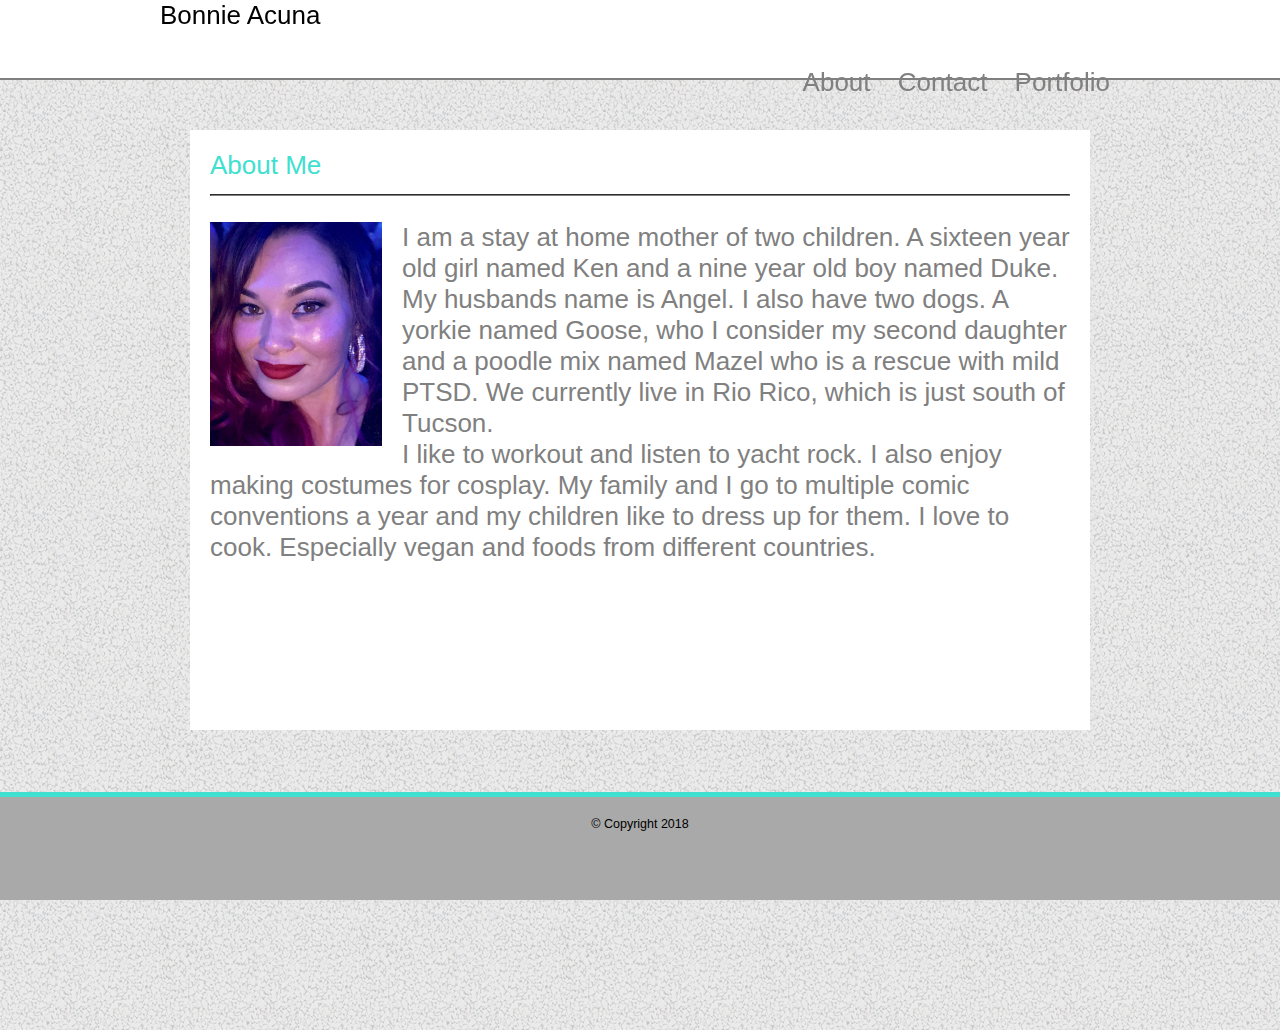
<file: index.html>
<!DOCTYPE <!DOCTYPE html>
<html lang="en">

<head>
    <meta charset="UTF-8">
    <title>Basic-Portfolio</title>
    <meta name="viewport" content="width=device-width, initial-scale=1.0">
    <link rel="stylesheet" type="text/css" href="assets/css/style.css" />
</head>

<body>

        <!-- <ul id="topnav">
                <li><a href="index.html">About</a></li>
                <li><a href="contact.html">Contact</a></li>
                <li><a href="Portfolio.html">Portfolio</a></li>
        </ul> -->
        <header> 
                <div class="container">
                  <section id="name">
                      Bonnie Acuna
                  </section>
                      <ul id="topnav">
                          <li><a href="index">About</a></li>
                          <li><a href="contact.html">Contact</a></li>
                          <li><a href="Portfolio.html">Portfolio</a></li>
                      </ul>
                </div>
            </header>
   
    <div class="wrapper">
            <div id="insideaboutme">
             About Me
                <hr>
                <div class="holder row">
                    <div class="paragraph">
                        <p> <img src="assets/images/IMG_0057.jpg" alt="me" class="picture"/> 
                            I am a stay at home mother of two children.  
                            A sixteen year old girl named Ken and a nine 
                            year old boy named Duke.  My husbands name is 
                            Angel.  I also have two dogs.  A yorkie named
                            Goose, who I consider my second daughter and a 
                            poodle mix named Mazel who is a rescue with mild
                            PTSD.  We currently live in Rio Rico, which is 
                            just south of Tucson. 
                            <br>
                            I like to workout and listen to yacht rock.  
                            I also enjoy making costumes for cosplay.  My family and
                            I go to multiple comic conventions a year and my
                            children like to dress up for them.  I love to cook.  
                            Especially vegan and foods from different countries. 
                        </p>
                    
                    </div>
                </div>
            </div>
    </div>
    <footer>
            <small>&copy; Copyright 2018</small>
    </footer>

</body>
</html>
</file>
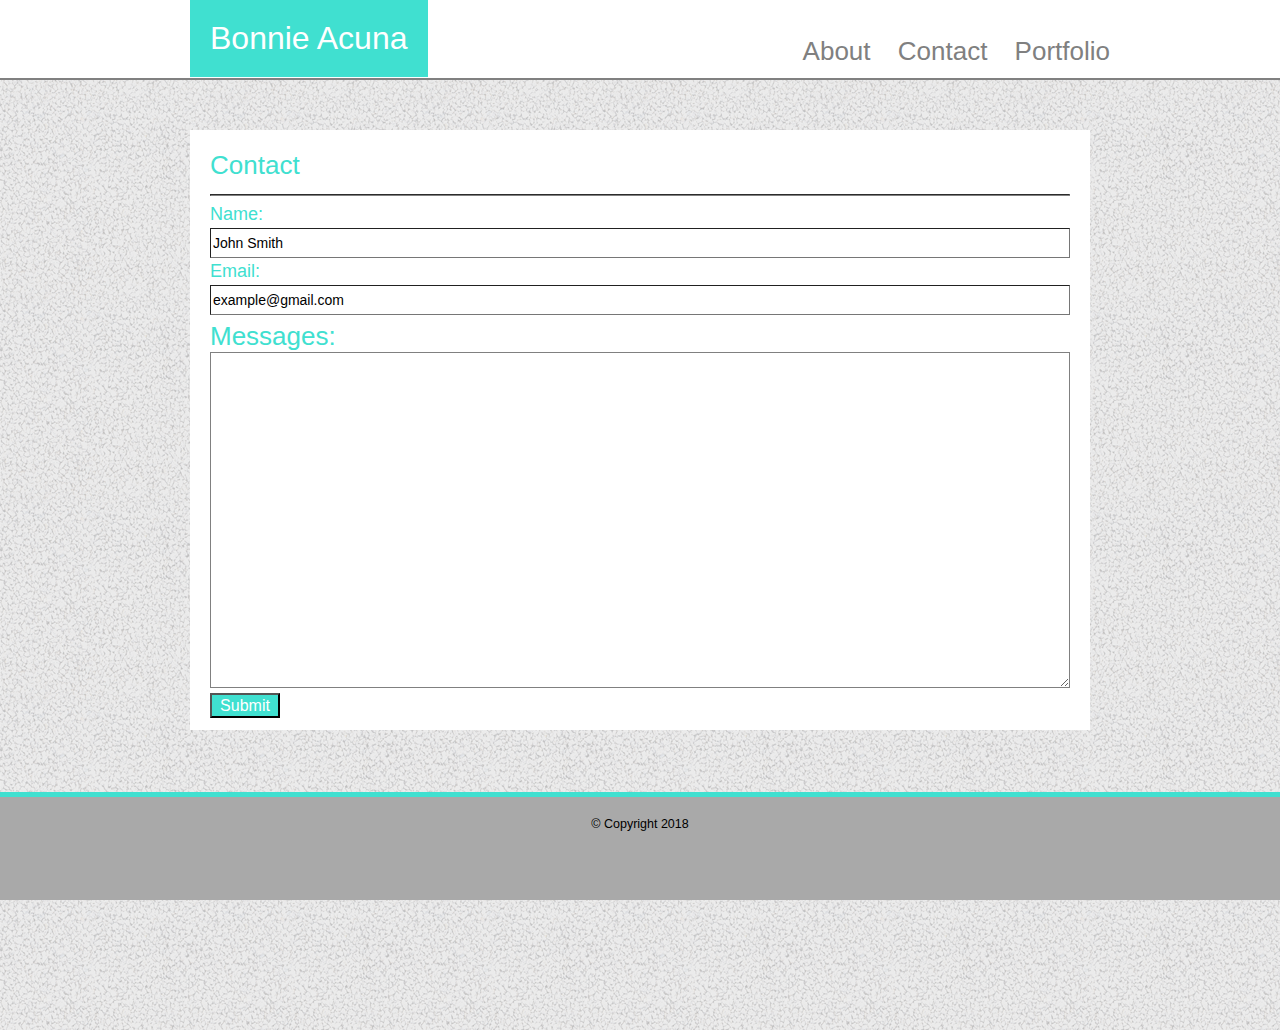
<file: contact.html>
<!DOCTYPE <!DOCTYPE html>
<html lang="en">

<head>
    <meta charset="UTF-8">
    <title>Contact</title>
    <meta name="viewport" content="width=device-width, initial-scale=1.0">
    <link rel="stylesheet" type="text/css" href="assets/css/style.css" />
    
</head>
<body>

    <!-- <ul id="topnav">
        <li><a href="index.html">About</a></li>
        <li><a href="contact.html">Contact</a></li>
        <li><a href="Portfolio.html">Portfolio</a></li>
    </ul> -->
    <header>
       <div class="container">
        <div class="name">
            Bonnie Acuna
        </div>
            <ul id="topnav">
                <li><a href="index.html">About</a></li>
                <li><a href="contact.html">Contact</a></li>
                <li><a href="Portfolio.html">Portfolio</a></li>
            </ul>
       </div>
    </header>

    <div class="wrapper">
            <div id="insideaboutme">
                Contact
                <hr>
             <div class="titles">
                    <form action="">
                        Name:<br>
                        <input type="text" name="name" value="John Smith" cols="150">
                        <br>
                        Email:<br>
                        <input type="text" name="email" value="example@gmail.com">
                    </form>
             </div>
             <div class="messagebox">
                <form action="/action_page.php">
                    Messages:<br>
                    <textarea name="message" rows="22" cols="150"></textarea>
                    <br>
                    <input type="submit">
                </form>
             </div>
            </div>
    </div>

    <footer>
            <small>&copy; Copyright 2018</small>
    </footer>

    
</body>
</html>
</file>
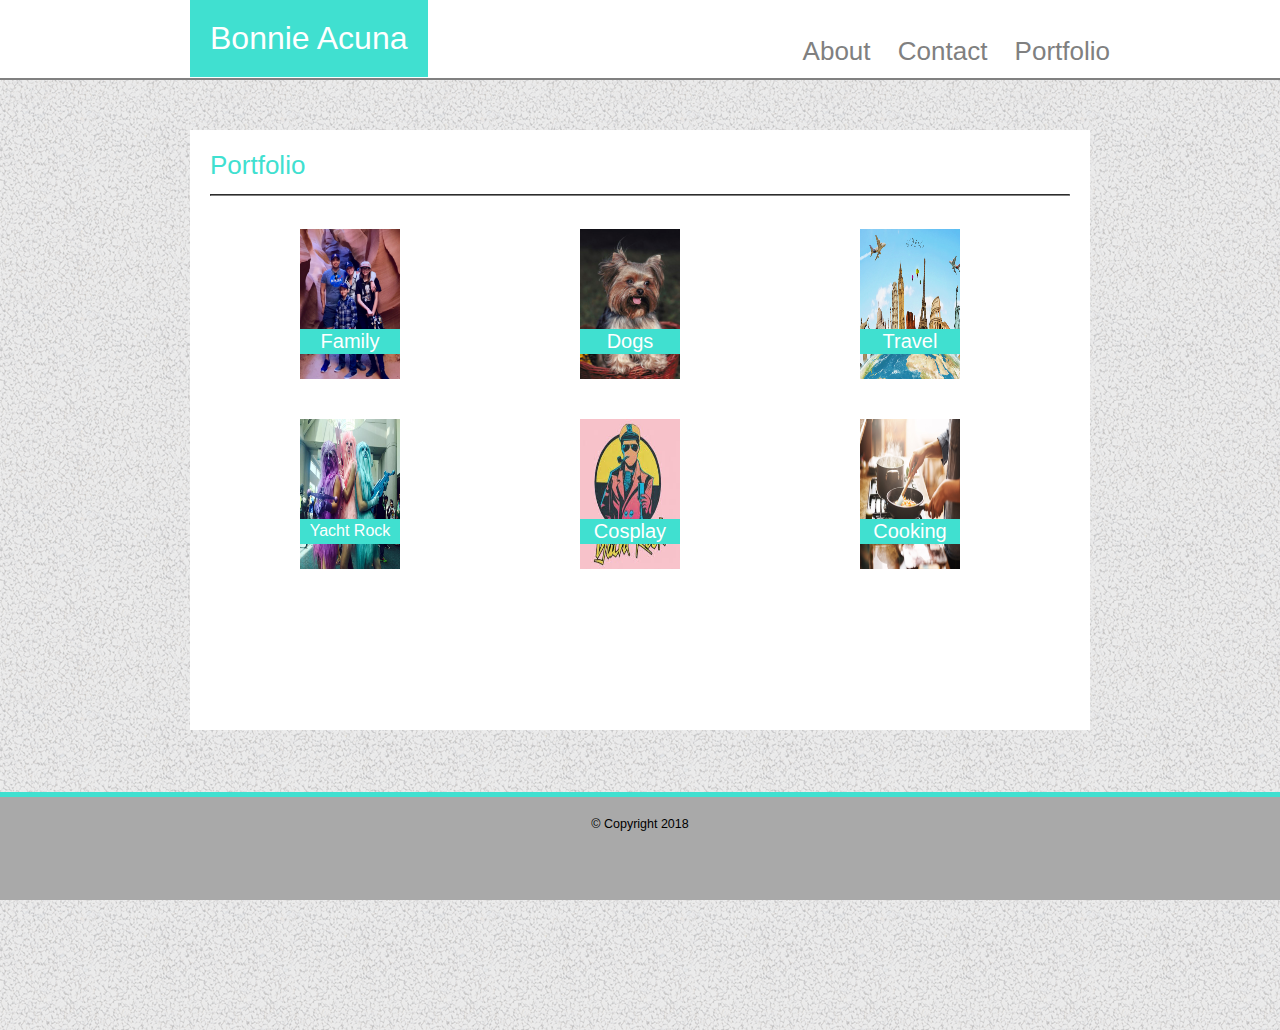
<file: Portfolio.html>
<!DOCTYPE <!DOCTYPE html>
<html lang="en">

<head>

    <meta charset="UTF-8">
    <title>Portfolio</title>
    <meta name="viewport" content="width=device-width, initial-scale=1.0">
    <link rel="stylesheet" type="text/css" href="assets/css/style.css" />
</head>

<body>


    <!-- <ul id="topnav">
        <li><a href="index.html">About</a></li>
        <li><a href="contact.html">Contact</a></li>
        <li><a href="Portfolio.html">Portfolio</a></li>
    </ul>   -->
    <header>
        <div class="container">
            <div class="name">
                Bonnie Acuna
            </div>
            <ul id="topnav">
                <li><a href="index.html">About</a></li>
                <li><a href="contact.html">Contact</a></li>
                <li><a href="Portfolio.html">Portfolio</a></li>
            </ul>
        </div>
    </header>

    <div class="wrapper">
        <div id="insideaboutme">
            Portfolio
            <hr>
            <div class="photos">
                <img src="assets/images/IMG_5033.jpg" alt="family" />
                <div class="bars">
                    Family
                </div>
            </div>
            <div class="photos">
                <img src="assets/images/87466929.jpg" alt="dogs" />
                <div class="bars">
                    Dogs
                </div>
            </div>

            <div class="photos">
                <img src="assets/images/Travel-site.jpg" alt="travel" />
                <div class="bars">
                    Travel
                </div>
            </div>
            <div class="photos">
                <img src="assets/images/AP_785698018624.jpg" alt="cosplay" />
                <div class="bars">
                    <div class="yachtrock">
                        Yacht Rock
                    </div>
                </div>
            </div>

            <div class="photos">
                <img src="assets/images/yacht rock.jpg" alt="yachtrock" />
                <div class="bars">
                    Cosplay
                </div>
            </div>
            <div class="photos">
                <img src="assets/images/gettyimages-887636042.jpg" alt="cooking" />
                <div class="bars">
                    <div class="cookingword">
                        Cooking
                    </div>

                </div>
            </div>


        </div>
    </div>

    <footer>
        <small>&copy; Copyright 2018</small>
    </footer>

</body>

</html>
</file>
<file: assets/css/style.css>
* {
    box-sizing: border-box;
}

body {
    font-size: 26px;
    font-family: 'Lucida Sans', 'Lucida Sans Regular', 'Lucida Grande', 'Lucida Sans Unicode', Geneva, Verdana, sans-serif;
    margin: 0;
    padding: 0;
    background-image: url(../images/gravel.png);
}

header {
    border-bottom: 2px solid gray;
    width: 100%;
    height: 80px;
    position: fixed;
    top: 0;
    background-color: white;
    z-index: 2;
  }
  
  .container{
    
    width: 960px;
    height: 80px;
    margin: 0 auto;
   
  } 
  .name {
      float: left;
      text-align: center;
      color: white;
      background-color: turquoise;
      padding: 20px; 
      font-size: 32px; 
      margin-left: 30px; 
  }

.wrapper {
    height: 100%;
}

 

#topnav {
    float: right;
    height: 30px;
    margin-bottom: 2em;
    
}

ul {
    text-decoration-style: none;

}

li {
    display: inline-block;
    padding: 10px;
       
}

li a {
    color: gray;
    text-decoration: none;
}


#insideaboutme {
    width: 900px;
    height: 600px;
    padding: 20px;
    background: white;
    color: turquoise;
    margin: 130px auto;
    
}



hr {
    border-width: 1px;
    border-color: gray;
}


.photos {
    float: left;
    margin: 0px 70px 0px 70px;
    z-index: -3;
    padding: 20px
}

.yachtrock {
    font-size: 16px;
    padding: 2px;
}


.bars {
    position: absolute;
    background-color: turquoise;
    margin-top: 100px;
    width: 100px;
    height: 25px;
    text-align: center;
    color: white;
    font-size: 20px;
    padding: 1px;
} 




.row::after {
    content: "";
    clear: both;
    display: table;
}

img {
    float: left;
    width: 100px;
    height: 150px;
}

.picture {
    height: 40%;
    width: 20%;
    margin-right: 20px;
    float: left;
    padding: 0;
}

p {
    color: gray;
}


.titles {
    font-size: 18px;
    color: turquoise;
    margin-top: -5;
}

.titles input {
    width: 100%;
    height: 30px;
    margin-top: 3px;
    margin-bottom: 3px;
    font-size: 14px;
    border-width: 1px;
}

.messagebox textarea {
    width: 100%;
    border-color: gray;
}

.messagebox {
    margin-top: -15px;
    
    
}

.messagebox input {
    background-color: turquoise;
    margin-top: 5px;
    width: 70px;
    height: 25px;
    color: white;
    font-size: 16px;
}


footer {
    position: fixed;
    bottom: 0;
    padding: 20px;
    width: 100%;
    height: 12%;
    background-color: darkgrey;
    margin: auto;
    border-top: 5px solid turquoise;
    text-align: center;
    font-size: 15px;
}

@media screen and (max-width: 980px) {

    .container {
        width: 768px;
    }

    #insideaboutme {
        width: 768px;
        padding: 10px;
        
    }

    .name {
        margin-left: 5px;
    }

    p {
        padding: 20px;
    }
}

@media screen and (max-width: 768px) {
    
    body {
        font-size: 20px;
    }
    
    .container {
        width: 80%;
    }

    #insideaboutme {
        width: 80%;
        margin: 100px auto;
    }

    p {
        padding: 1px;
        margin-top: auto;
    }


    li {
        padding: 10px 7px 0px 7px;
    }

    .name {
        padding: 22.4px;
        font-size: 28px;
    }

    .messagebox {
        margin-top: -10px;
    }

    
}



@media screen and (max-width: 640px) {
    
    body {
        font-size: 19px;
    }
    
    header {
        position: static;
        height: 130px;
        
    }

    .name {
        width: 100%;
        float: none;
    }
    .container {
        height: auto;
        width: 100%;
    }

    #insideaboutme {
        margin: 59px auto;
        width: 50%;
        height: 375%;
        margin-bottom: 100px;
    }
    #topnav{
        float: none;
        text-align: center;
        margin: 0px 53px 0px 0px;
    }
    .picture {
        width: 100%;
        float: none;
        padding: 0;
    }




    
    
    

}
</file>
